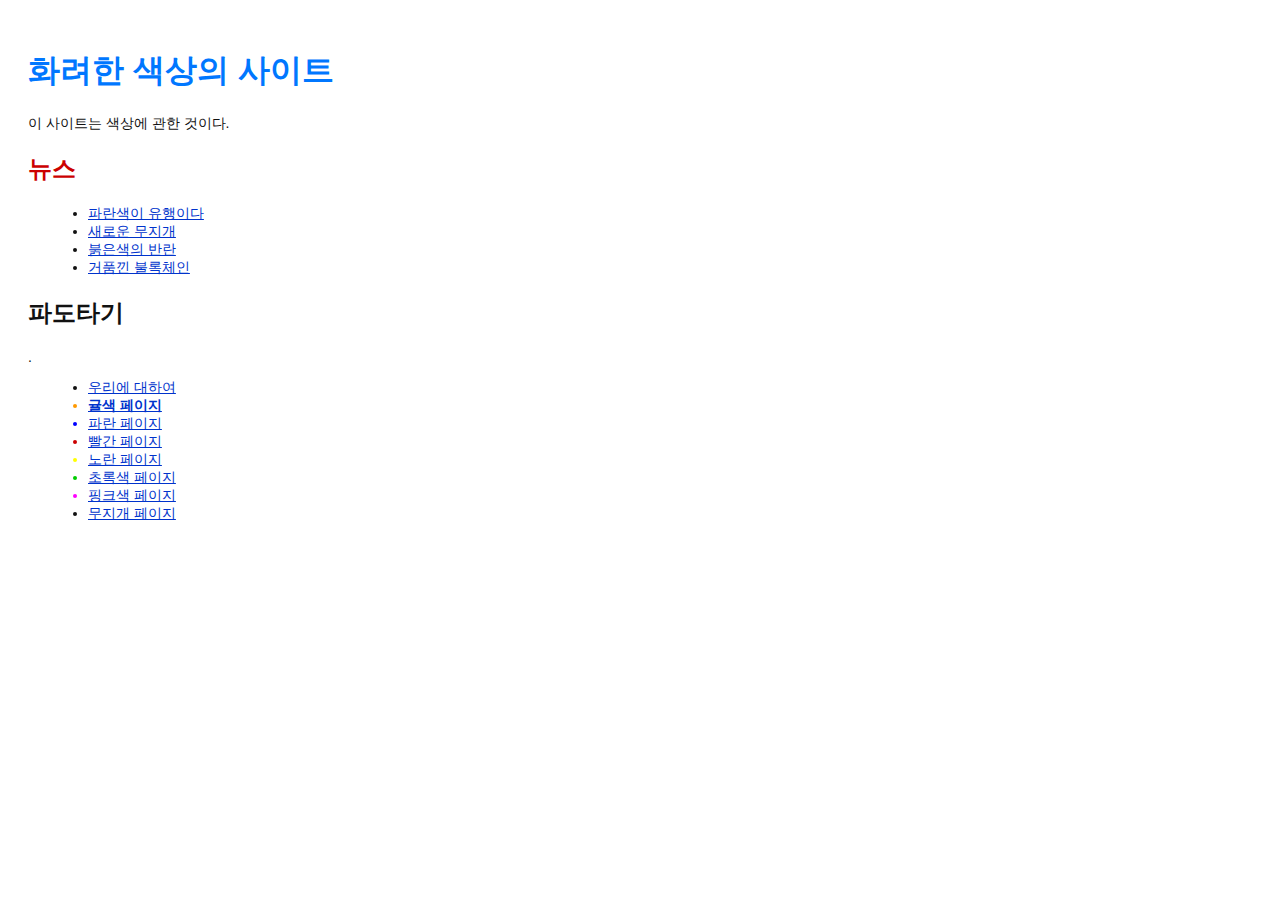
<file: index.html>
<!DOCTYPE html>
<html lang="ko">

<head>
  <meta charset="utf-8">
  <meta name="viewport" content="width=device-width, initial-scale=1.0">
  <title>화려한 사이트</title>
  <link rel="stylesheet" href="style.css" />
</head>

<body>
  <h1 style="color:#07F">화려한 색상의 사이트</h1>
  <p>이 사이트는 색상에 관한 것이다.</p>
  <h2 style="color:#c00">뉴스</h2>
  <ul>
    <li><a href="news-1.html">파란색이 유행이다</a></li>
    <li><a href="rainbow.html">새로운 무지개</a></li>
    <li><a href="news-2.html">붉은색의 반란</a></li>
    <li><a href="news-3.html">거품낀 불록체인</a></li>
  </ul>
  <h2>파도타기</h2>.
  <ul>
    <li>
      <a href="about/index.html">우리에 대하여</a>
    </li>
    <li style="color:#F90; font-weight:bold">
      <a href="orange.html">귤색 페이지</a>
    </li>
    <li style="color:#00F">
      <a href="blue.html">파란 페이지</a>
    </li>
    <li style="color: #C00">
      <a href="red.html">빨간 페이지</a>
    </li>
    <li style="color: #FF0">
      <a href="yellow.html">노란 페이지</a>
    </li>
    <li style="color:#0C0">
      <a href="green.html">초록색 페이지</a>
    </li>
    <li style="color:#F0F">
      <a href="pink.html">핑크색 페이지</a>
    </li>
    <li>
      <a href="rainbow.html">무지개 페이지</a>
    </li>
  </ul>
</body>

</html>
</file>
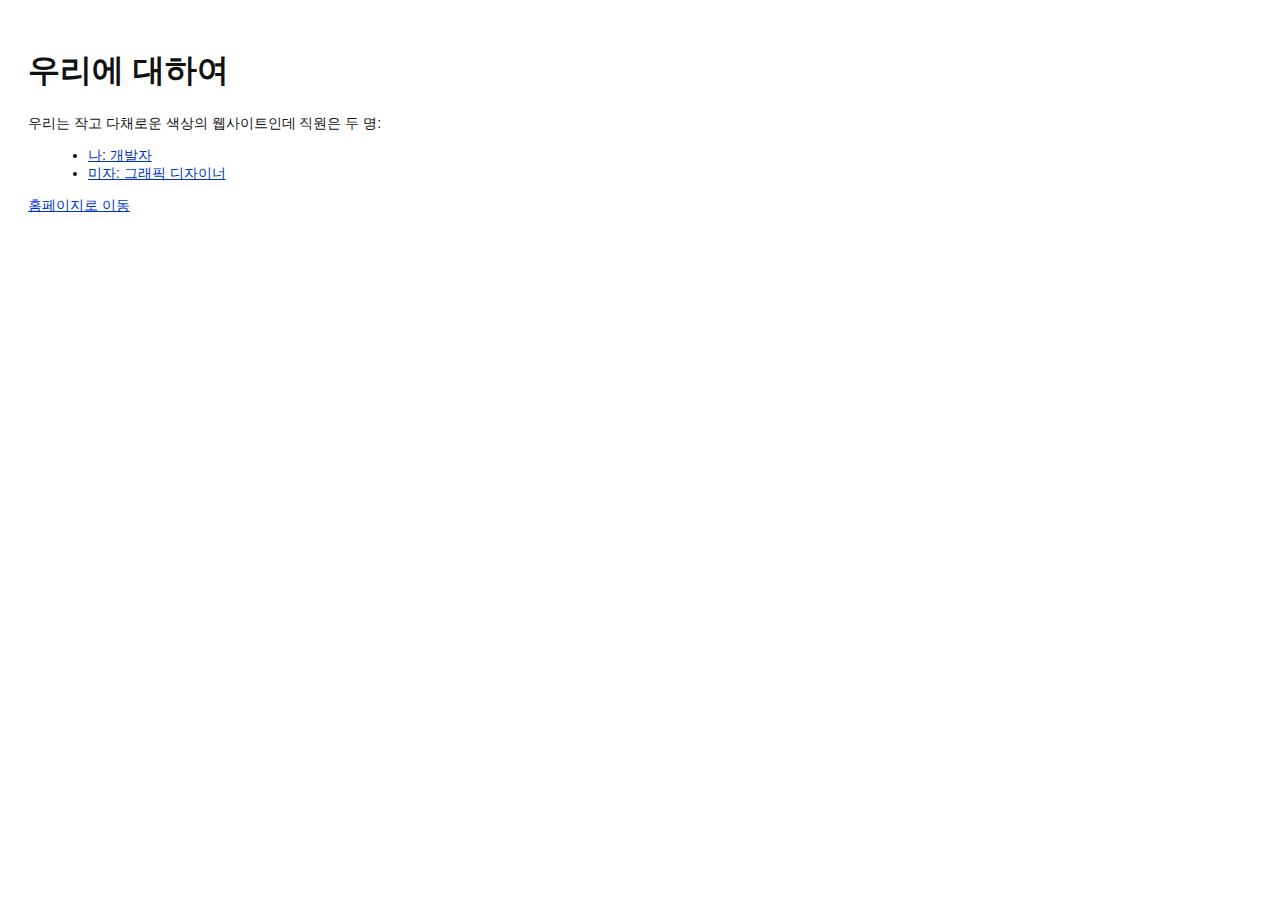
<file: about/index.html>
<!DOCTYPE html>
<html lang="ko">

<head>
  <title>우리에 대하여</title>
  <meta charset="utf-8" />
  <link rel="stylesheet" href="../style.css" />
</head>

<body>
  <h1>우리에 대하여</h1>
  <p>우리는 작고 다채로운 색상의 웹사이트인데 직원은 두 명: </p>
  <ul>
    <li><a href="me.html">나: 개발자</a></li>
    <li><a href="mary.html">미자: 그래픽 디자이너</a></li>
  </ul>
  <p><a href="../index.html">홈페이지로 이동</a></p>
</body>

</html>
</file>
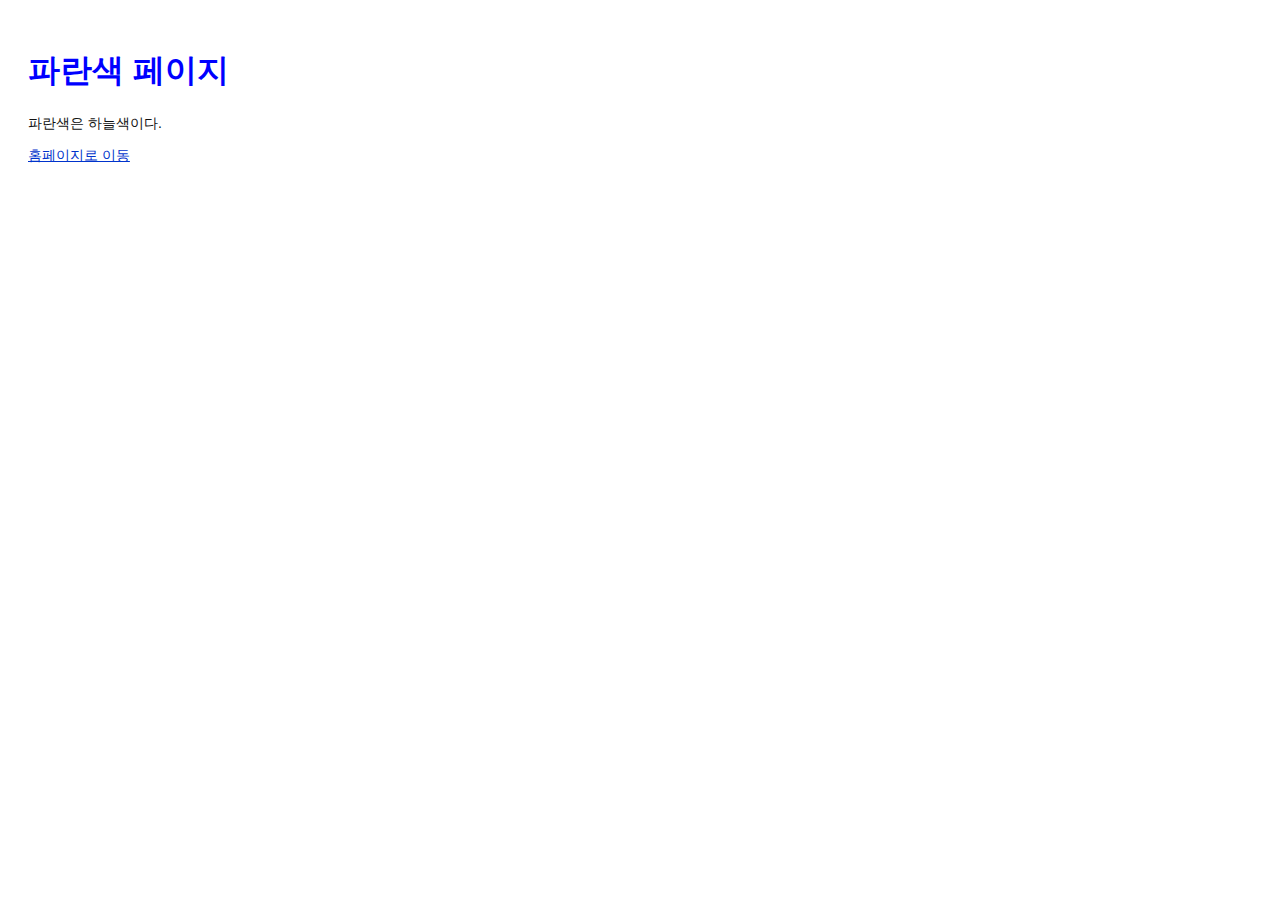
<file: blue.html>
<!DOCTYPE html>
<html lang="ko">

<head>
  <meta charset="utf-8">
  <meta name="viewport" content="width=device-width, initial-scale=1.0">
  <title>파란 사이트</title>
  <link rel="stylesheet" href="style.css" />
</head>

<body>
  <h1 style="color:#00f">파란색 페이지</h1>
  <p>파란색은 하늘색이다.</p>
  <p><a href="index.html">홈페이지로 이동</a></p>
</body>

</html>
</file>
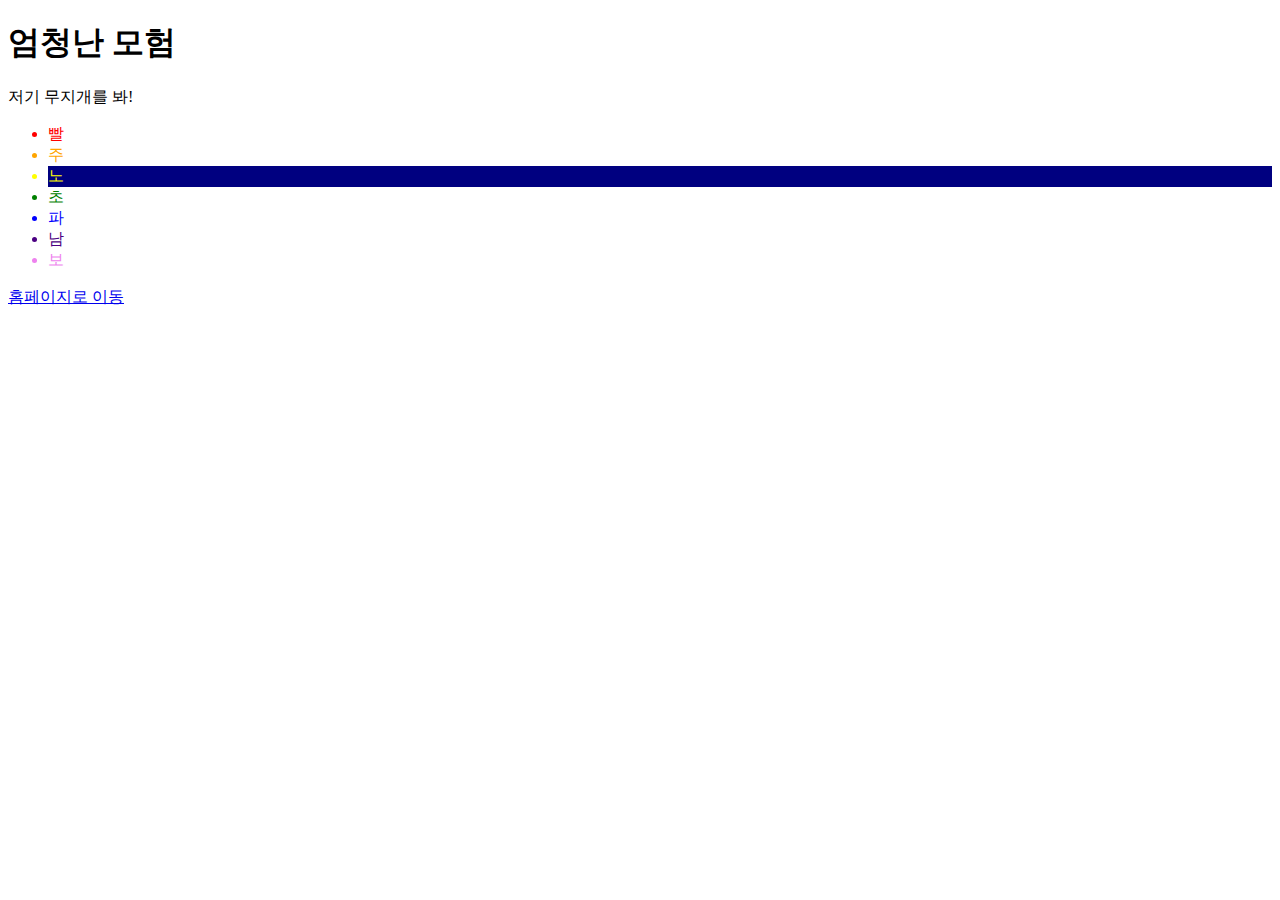
<file: crazy.html>
<!DOCTYPE html>
<html lang="ko">

<head>
  <meta charset="utf-8">
  <meta name="viewport" content="width=device-width, initial-scale=1.0">
  <title>엄청난 모험</title>
</head>

<body>
  <h1>엄청난 모험</h1>
  <p>저기 무지개를 봐!</p>
  <ul>
    <li style="color:red">빨</li>
    <li style="color:orange">주</li>
    <li style="color:yellow; background-color:navy">노</li>
    <li style="color:green">초</li>
    <li style="color:blue">파</li>
    <li style="color:indigo">남</li>
    <li style="color:violet">보</li>
  </ul>
  <p><a href="index.html">홈페이지로 이동</a></p>
</body>

</html>
</file>
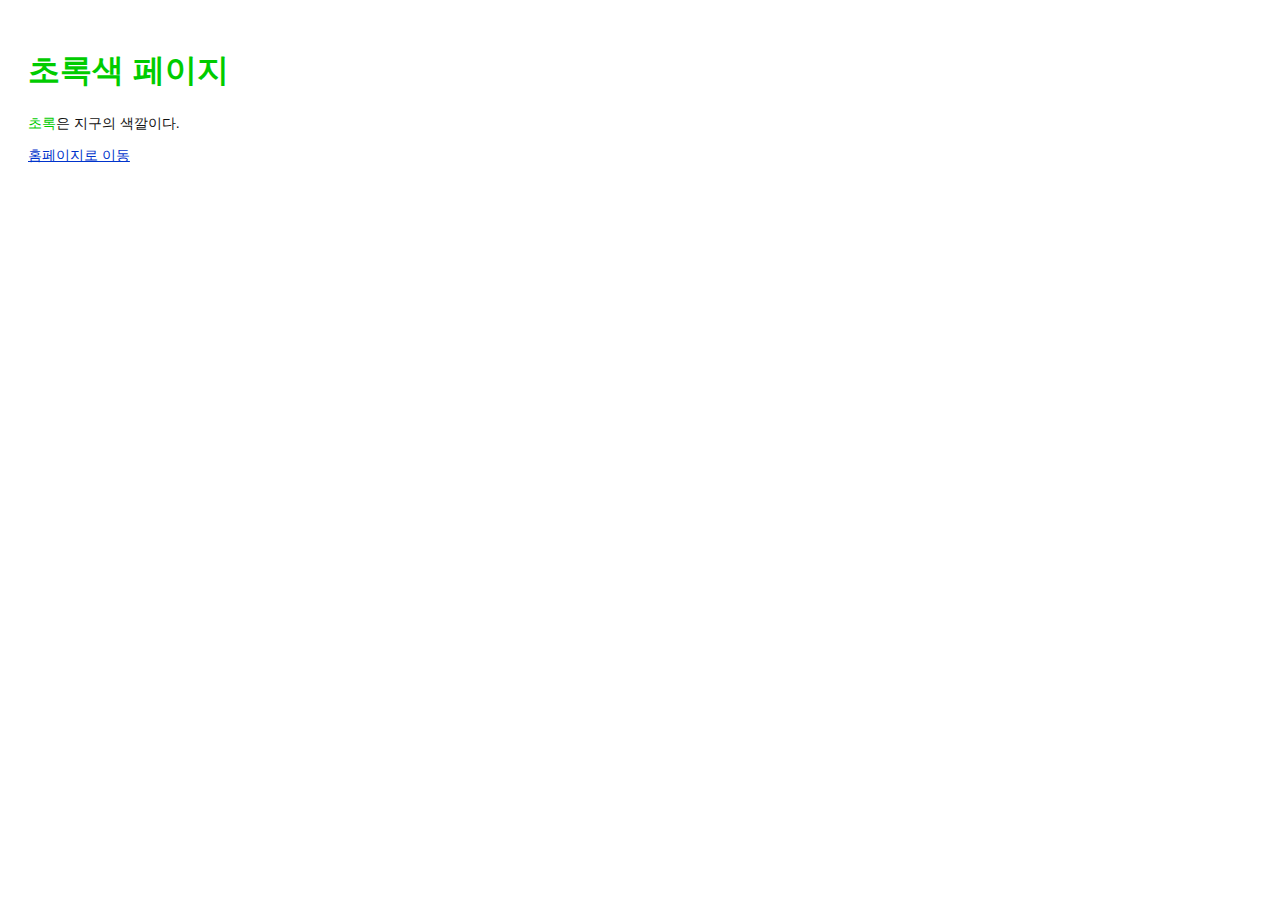
<file: green.html>
<!DOCTYPE html>
<html lang="ko">

<head>
  <title>초록색 페이지</title>
  <link rel="stylesheet" href="style.css" />
  <meta charset="utf-8" />
</head>

<body>
  <h1 style="color:#0C0">초록색 페이지</h1>
  <p><span style="color:#0C0">초록</span>은 지구의 색깔이다.</p>
  <p><a href="index.html">홈페이지로 이동</a></p>
</body>

</html>
</file>
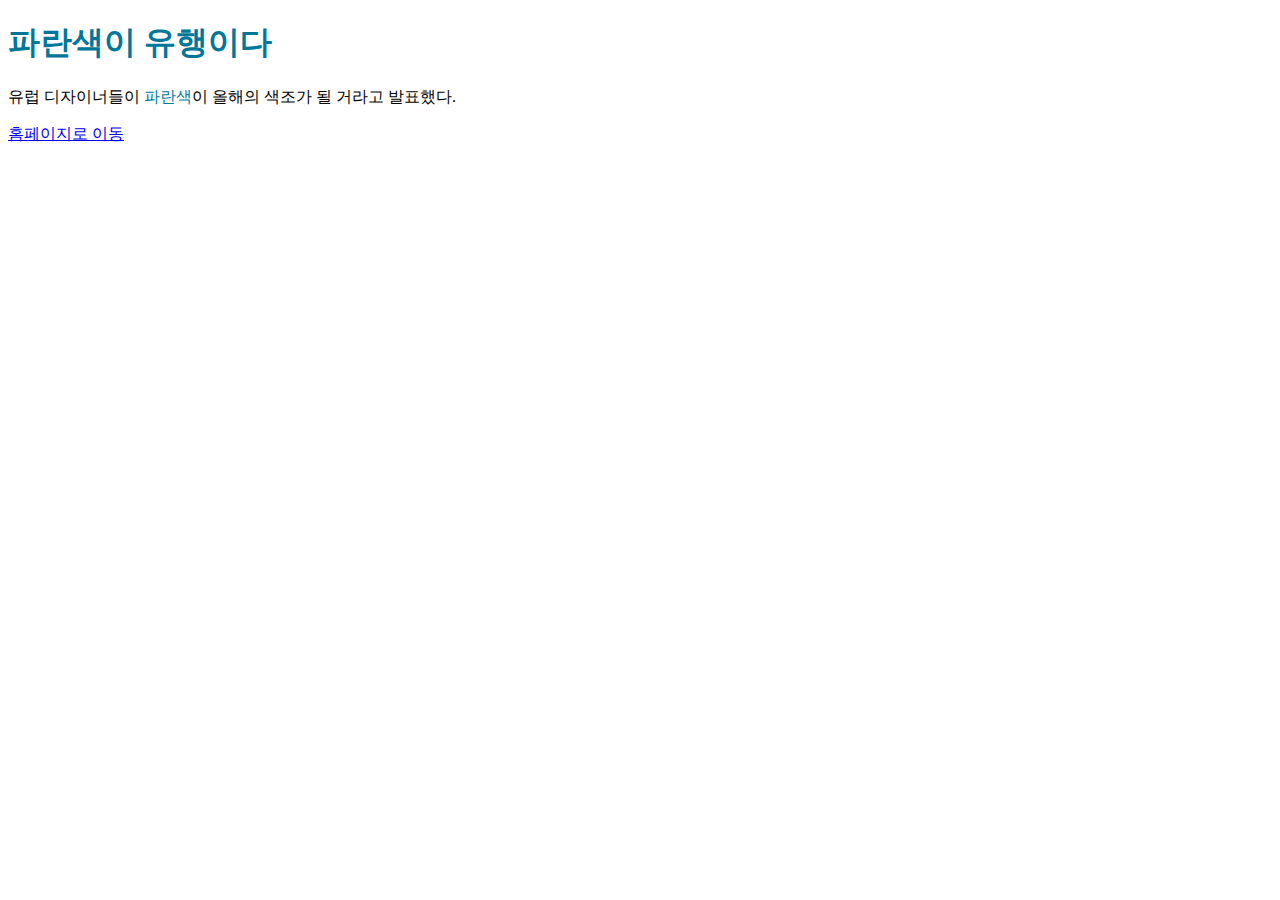
<file: news-1.html>
<!DOCTYPE html>
<html lang="ko">

<head>
  <meta charset="utf-8">
  <meta name="viewport" content="width=device-width, initial-scale=1.0">
  <title>파란색이 유행이다</title>
  <link rel="stylesheet" href="">
</head>

<body>
  <h1 style="color: #079">파란색이 유행이다</h1>
  <p>유럽 디자이너들이 <span style=" color: #079">파란색</span>이 올해의 색조가 될 거라고 발표했다.</p>
  <p><a href="index.html">홈페이지로 이동</a></p>
</body>

</html>
</file>
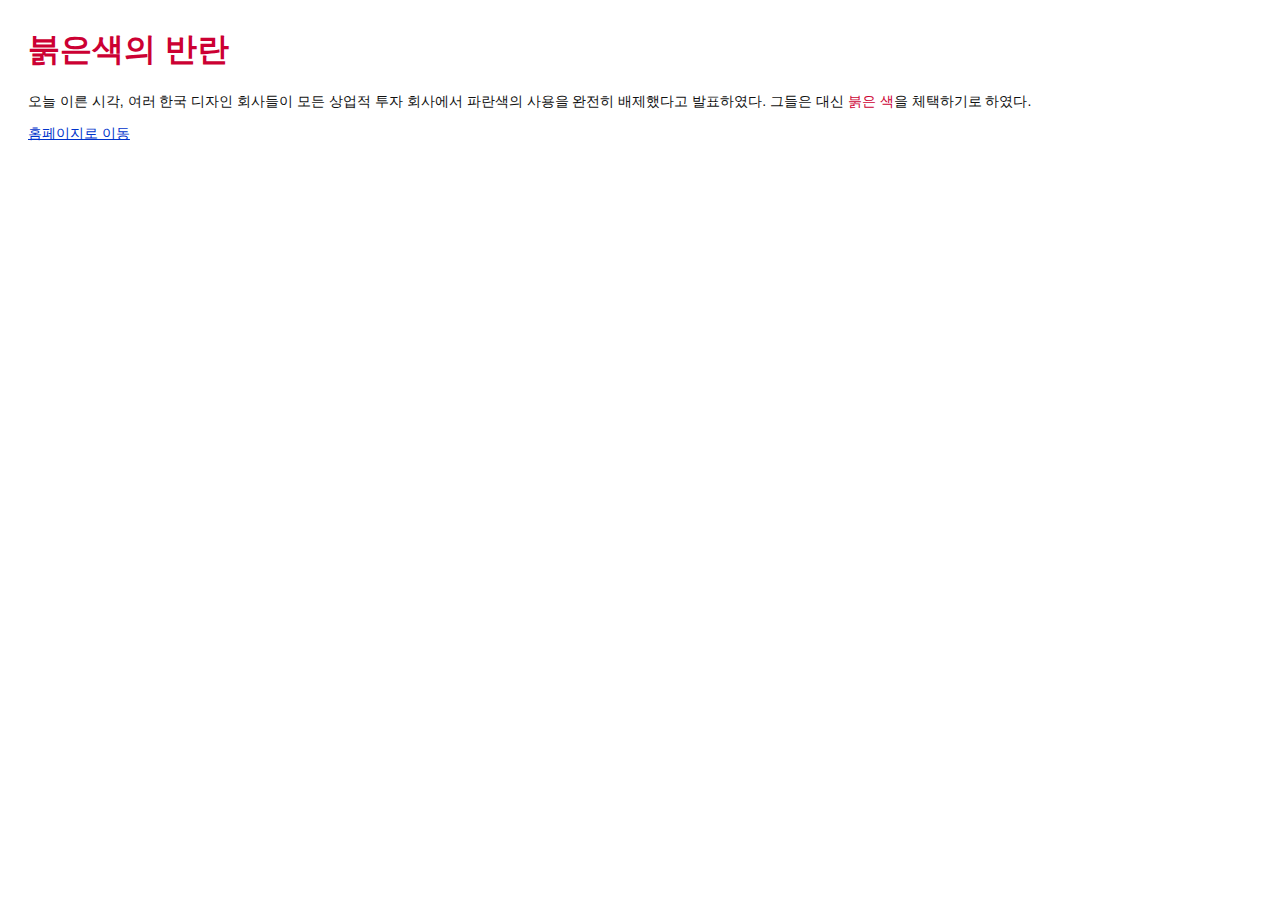
<file: news-2.html>
<! DOCTYPE html>
<html lang="ko">
<head>
  <title>A Red Rebellion</title>
  <link rel="stylesheet" href="style.css" />
  <meta charset="utf-8" />
</head>

<body>
  <h1 style="color: #C03">붉은색의 반란</h1>
  <p>오늘 이른 시각, 여러 한국 디자인 회사들이 모든 상업적 투자 회사에서 파란색의 사용을 완전히 배제했다고 발표하였다. 그들은 대신 <span style="color: #C03">붉은 색</span>을 체택하기로 하였다.</p>
  <p><a href="index.html">홈페이지로 이동</a></p>
</body>
</html>
</file>
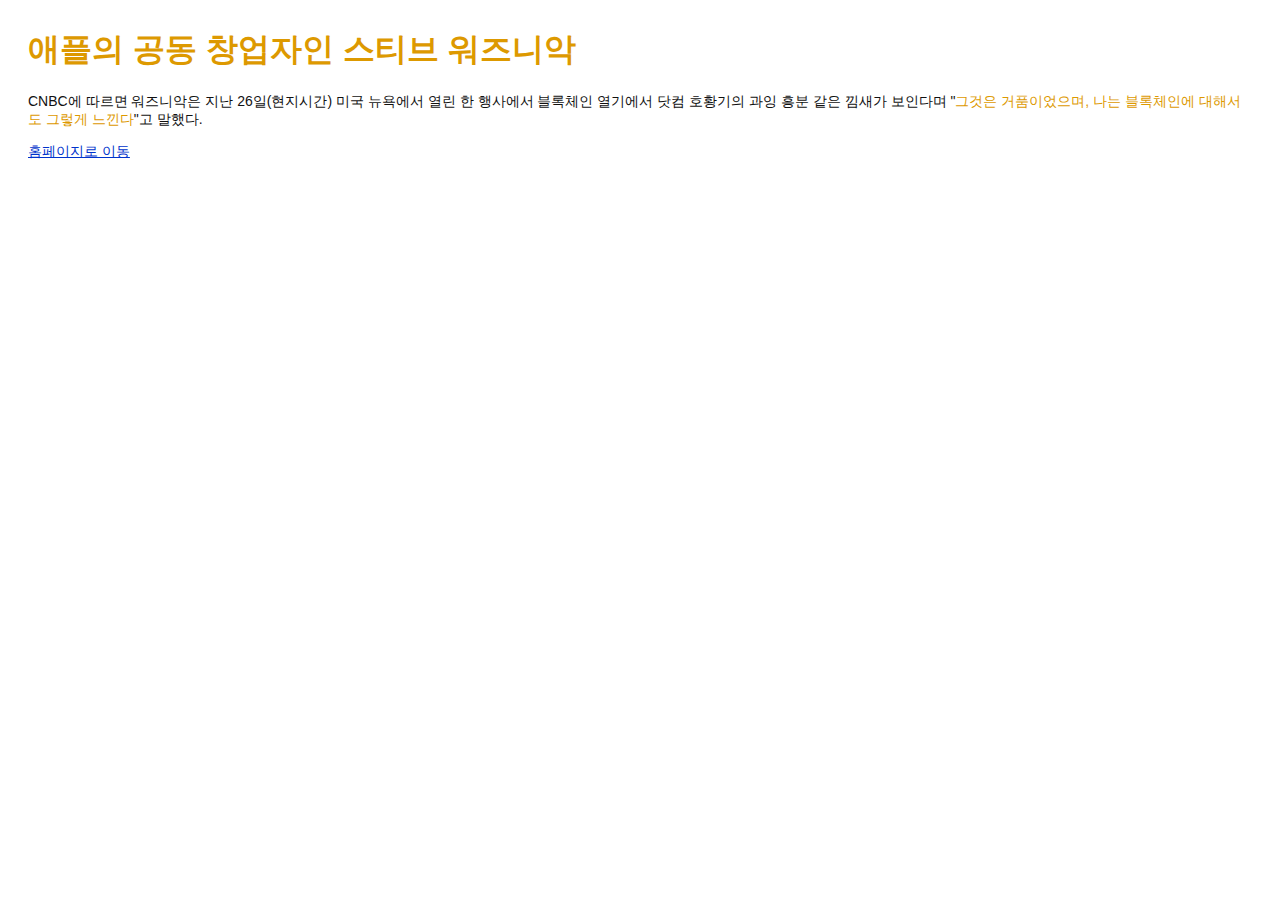
<file: news-3.html>
<! DOCTYPE html>
<html lang="ko">

<head>
  <title>블록체인 열기는 거품
  </title>
  <link rel="stylesheet" href="style.css" />
  <meta charset="utf-8" />
</head>

<body>
  <h1 style="color:#D90">애플의 공동 창업자인 스티브 워즈니악</h1>
  <p>CNBC에 따르면 워즈니악은 지난 26일(현지시간) 미국 뉴욕에서 열린 한 행사에서 블록체인 열기에서 닷컴 호황기의 과잉 흥분 같은 낌새가 보인다며 "<span style="color:#D90">그것은 거품이었으며, 나는 블록체인에 대해서도 그렇게 느낀다</span>"고 말했다.</p>
  <p><a href="index.html">홈페이지로 이동</a></p>
</body>

</html>
</file>
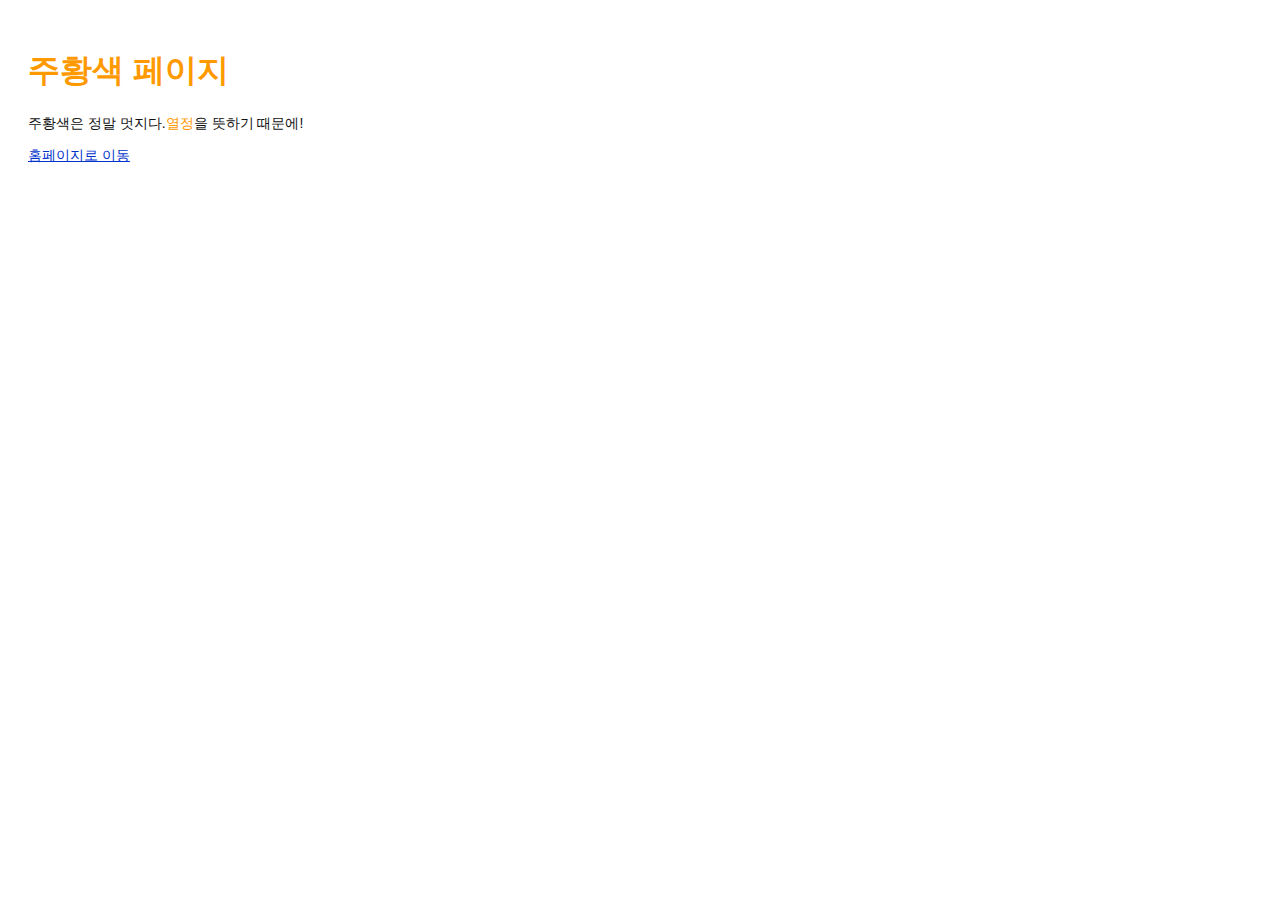
<file: orange.html>
<!DOCTYPE html>
<html lang="ko">

<head>
  <meta charset="utf-8">
  <meta name="viewport" content="width=device-width, initial-scale=1.0">
  <title>주황 사이트</title>
  <link rel="stylesheet" href="style.css"/>
</head>

<body>
  <h1 style="color:#F90">주황색 페이지</h1>
  <p>주황색은 정말 멋지다.<span style="color:#F90">열정</span>을 뜻하기 때문에!</p>
  <p><a href="index.html">홈페이지로 이동</a></p>
</body>

</html>
</file>
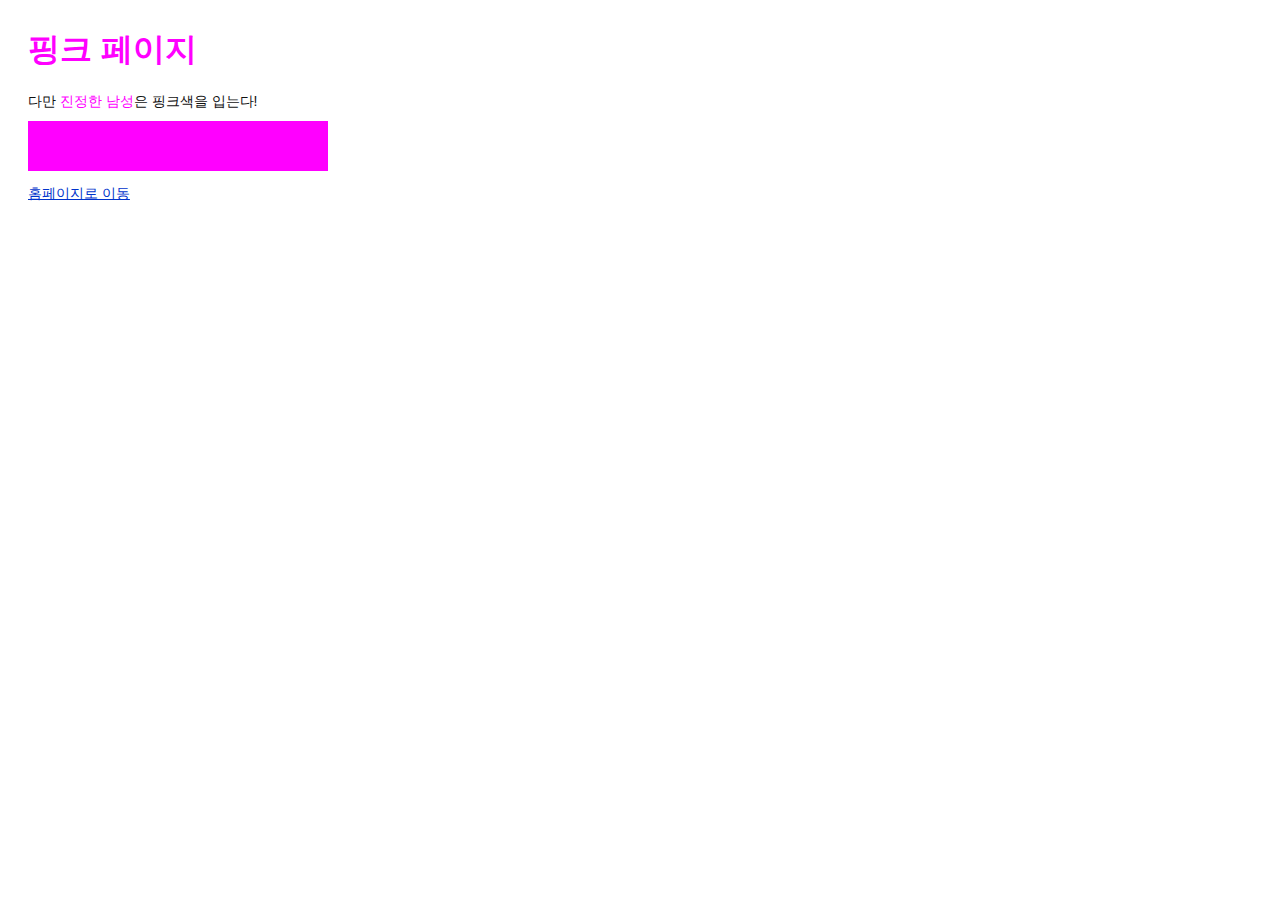
<file: pink.html>
<! DOCTYPE html>
<html lang="ko">

<head>
  <title>The Pink Page</title>
  <link rel="stylesheet" href="style.css" />
  <meta charset="utf-8" />
<style>
  div {
    width: 300px;
    height: 50px;
  }
</style>

</head>

<body>
  <h1 style="color: #F0F">핑크 페이지</h1>
<p>다만 <span style="color: #F0F">진정한 남성</span>은 핑크색을 입는다!</p>
<div style="background-color: #F0F" ></div>
<p><a href="index.html">홈페이지로 이동</a></p>
</body>

</html>
</file>
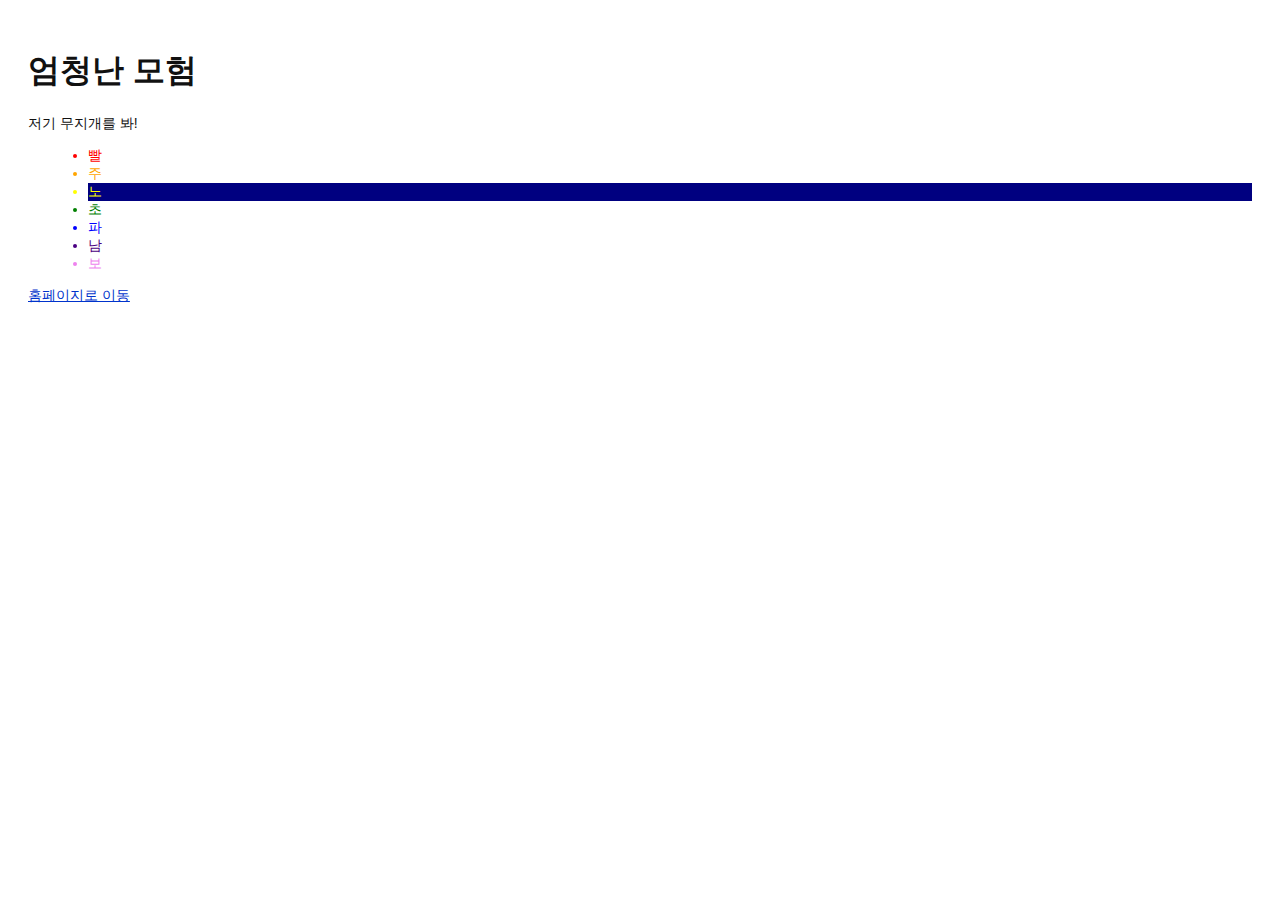
<file: rainbow.html>
<!DOCTYPE html>
<html lang="ko">

<head>
  <meta charset="utf-8">
  <meta name="viewport" content="width=device-width, initial-scale=1.0">
  <title>엄청난 모험</title>
  <link rel="stylesheet" href="style.css" />
</head>

<body>
  <h1>엄청난 모험</h1>
  <p>저기 무지개를 봐!</p>
  <ul>
    <li style="color:red">빨</li>
    <li style="color:orange">주</li>
    <li style="color:yellow; background-color:navy">노</li>
    <li style="color:green">초</li>
    <li style="color:blue">파</li>
    <li style="color:indigo">남</li>
    <li style="color:violet">보</li>
  </ul>
  <p><a href="index.html">홈페이지로 이동</a></p>
</body>

</html>
</file>
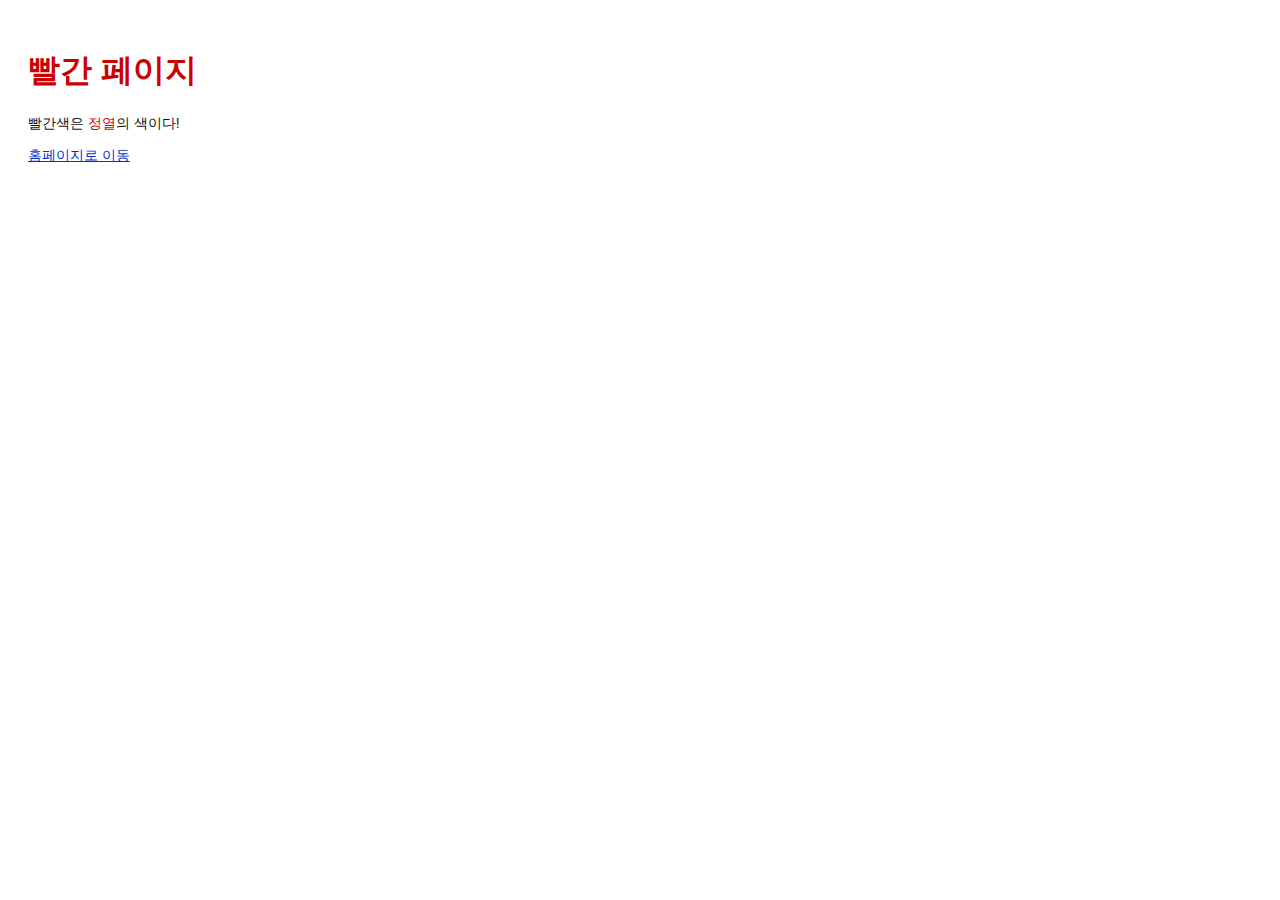
<file: red.html>
<!DOCTYPE html>
<html lang="ko">

<head>
  <title>빨간 페이지</title>
  <link rel="stylesheet" href="style.css" />
  <meta charset="utf-8" />
</head>

<body>
  <h1 style="color:#C00">빨간 페이지</h1>
  <p>빨간색은 <span style="color:#C00">정열</span>의 색이다!</p>
  <p><a href="index.html">홈페이지로 이동</a></p>
</body>

</html>
</file>
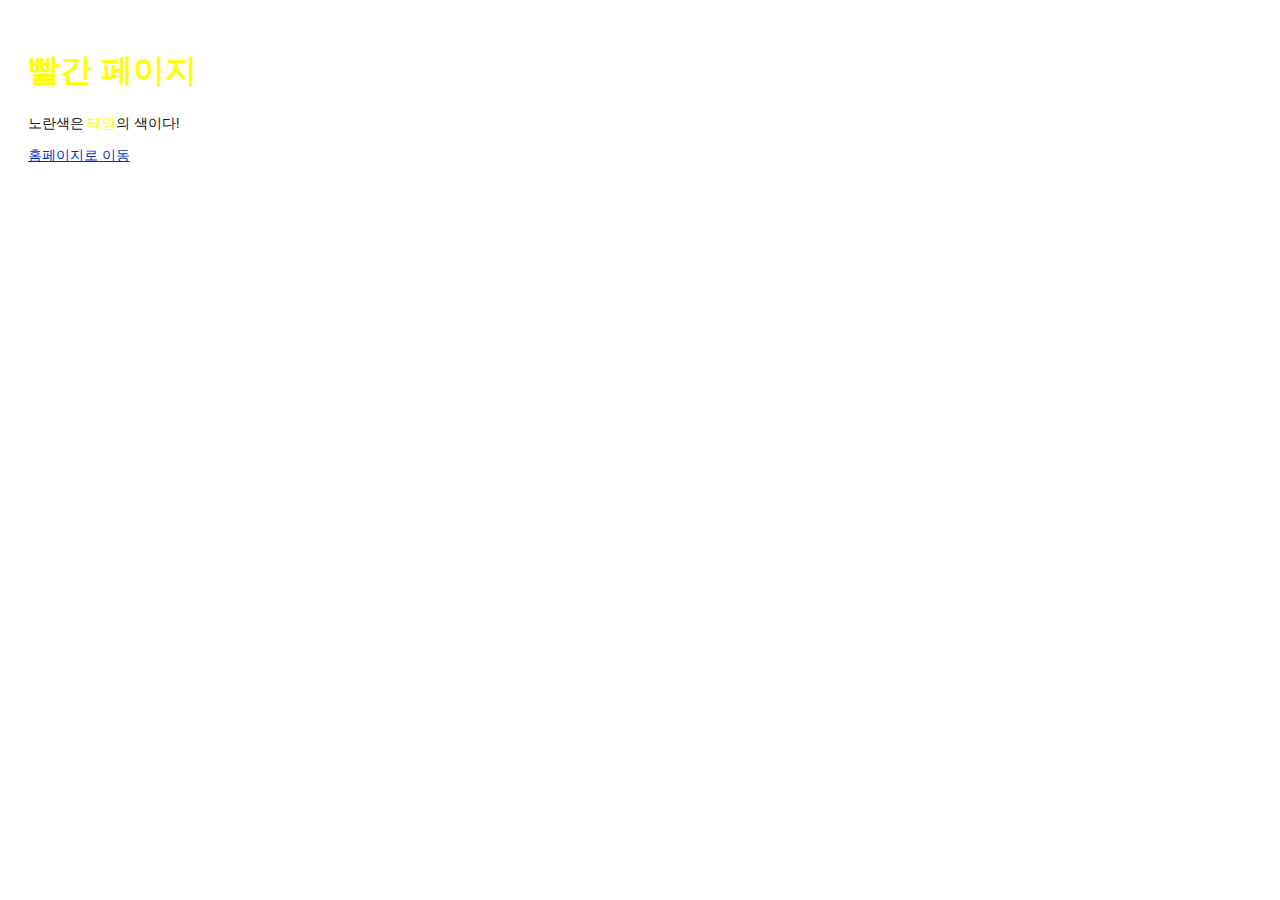
<file: yellow.html>
<!DOCTYPE html>
<html lang="ko">
<head>
  <title>노란 페이지</title>
  <link rel="stylesheet" href="style.css"/>
  <meta charset="utf-8"/>
</head>
<body>
  <h1 style="color: #FF0">빨간 페이지</h1>
  <p>노란색은 <span style="color: #FF0">태양</span>의 색이다!</p>
  <p><a href="index.html">홈페이지로 이동</a></p>
</body>
</html>
</file>
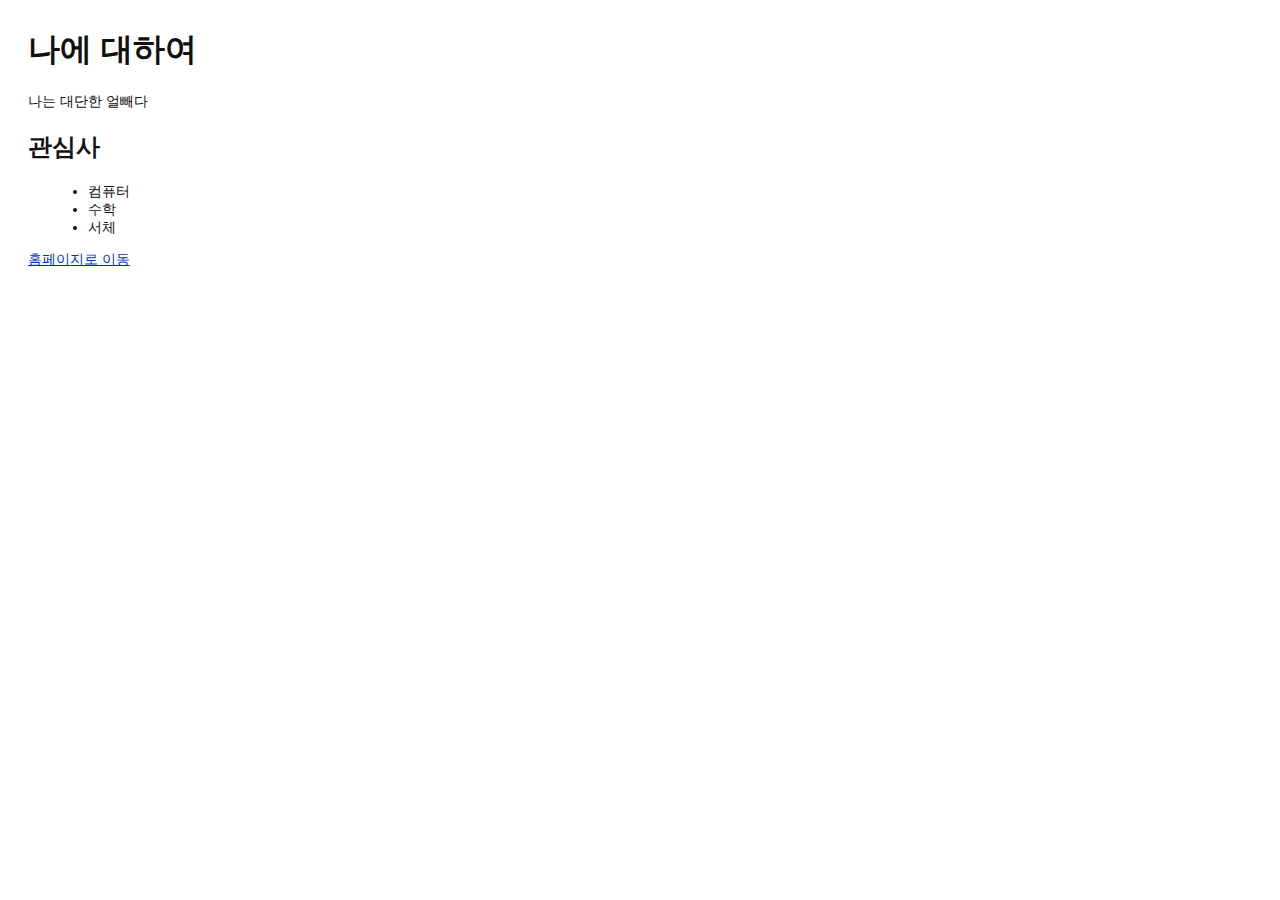
<file: about/me.html>
<! DOCTYPE html>
<html lang="ko">

<head>
  <title>About Me</title>
  <link rel="stylesheet" href="../style.css" />
  <meta charset="utf-8" />
</head>

<body>
  <h1>나에 대하여</h1>
  <p>나는 대단한 얼빼다</p>
  <h2>관심사</h2>
  <ul>
    <li>컴퓨터</li>
    <li>수학</li>
    <li>서체</li>
  </ul>
  <p><a href="index.html">홈페이지로 이동</a></p>
</body>

</html>
</file>
<file: style.css>
body {
  padding: 20px;
  font-family: Verdana, Arial, Helvetica, sans-serif;
  font-size: 14px;
  color: #111;
}

p,
ul {
  margin-bottom: 10px;
}

ul {
  margin-left: 20px;
}

h1 {
  font-size: 32px;
}

h2 {
  font-size: 24px;
}

h3 {
  font-size: 18px;
  margin-left: 20px;
}

a:link,
a:visited {
  color: #03C;
}
</file>
